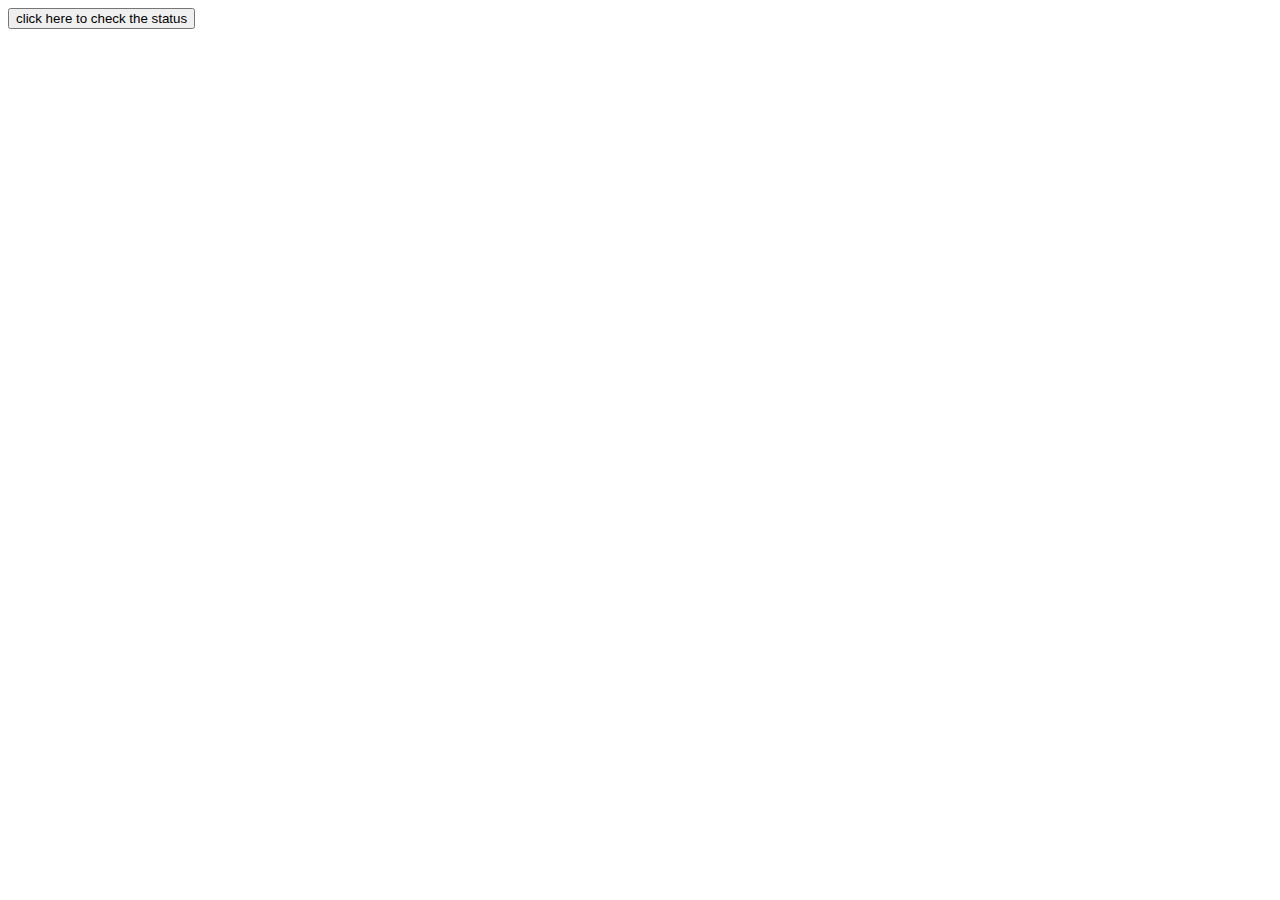
<file: Ex1/index.html>
<!DOCTYPE html>
<html lang="en">

<head>
    <meta charset="UTF-8">
    <meta http-equiv="X-UA-Compatible" content="IE=edge">
    <meta name="viewport" content="width=device-width, initial-scale=1.0">
    <link href="https://cdn.jsdelivr.net/npm/bootstrap@5.0.2/dist/css/bootstrap.min.css" rel="stylesheet"
        integrity="sha384-EVSTQN3/azprG1Anm3QDgpJLIm9Nao0Yz1ztcQTwFspd3yD65VohhpuuCOmLASjC" crossorigin="anonymous">
    <link rel="stylesheet" href="style.css">
    <script src="https://ajax.googleapis.com/ajax/libs/jquery/3.6.0/jquery.min.js"></script>
    <title>Exercise_3</title>
</head>
<body>
    <!--  <h2>This is my heading</h2> -->
   
   

    <!-- <button>Click me</button> --> 

    <!-- <h3>This is my heading</h3>
    <p>This is my First paragraph</p> -->
  
    <!-- <button>Click me</button>
    -->

    <!-- <p id="p2">This is my second paragraph</p> -->

<!-- NAME : <input type="text">
Email : <input type="text"> -->



 <!-- <button>Animation button</button> -->
<!-- <div id="flip" style="text-align: center; padding: 5px; border: 1px solid black; background-color:red;">click to slide down panel</div><br> -->
<!-- <div style="position: absolute; width: 100px; height: 100px; background-color:blue;">hello</div> -->

<!------Animation Stop--------->
<!-- <div id="panel">hello world</div> -->

<!-- <div>the para will hidden</div>
<button>chining</button> -->


<!------get content-------->

<!-- <p id="w3s"><a href="https://www.w3schools.com" value="this is value">W3Schools.com</a></p>
<button>show href value</button> -->

<!----append----->

<!-- <p id="test1">first para</p>
<p id="test2">second para</p>

<ol>
    <li>Aravindh</li>
    <li>Karthika</li>
    <li>Akaran</li>
</ol>



<button id="btn1">append para</button>
<button id="btn2">append ol</button> -->

<!--------prepend--------->

 <!-- <p id="test1">first para</p>
<p id="test2">second para</p>

<ol>
    <li>Aravindh</li>
    <li>Karthika</li>
    <li>Akaran</li>
</ol> -->

<!-- <img src="/images/w3jquery.gif" alt="jquery" style="width:100px; height:100px;">

<button id="btn1">Inset before</button>
<button id="btn2">insert after</button> -->
<!-- 
<div style="color:red; background-color:yellow; height:200px; width:400px;">

    <p>Lorem ipsum dolor sit amet.</p>
    <p>Lorem ipsum dolor sit amet.</p>
    <p>Lorem ipsum dolor sit amet.</p>

</div>

<button>remove</button> -->

<!-- <div id="div1">see change the content -->
<button>click here to check the status</button>

</div>
    
</body>
<script src="https://cdn.jsdelivr.net/npm/@popperjs/core@2.9.2/dist/umd/popper.min.js"
    integrity="sha384-IQsoLXl5PILFhosVNubq5LC7Qb9DXgDA9i+tQ8Zj3iwWAwPtgFTxbJ8NT4GN1R8p"
    crossorigin="anonymous"></script>
<script src="https://cdn.jsdelivr.net/npm/bootstrap@5.0.2/dist/js/bootstrap.min.js"
    integrity="sha384-cVKIPhGWiC2Al4u+LWgxfKTRIcfu0JTxR+EQDz/bgldoEyl4H0zUF0QKbrJ0EcQF"
    crossorigin="anonymous"></script>
<script src="script.js"></script>
</body>

</html>
</file>
<file: Ex1/style.css>
/* #flip,#panel{
    padding: 5px;
  font-size: 18px;
  text-align: center;
  background-color: #555;
  color: white;
  border: solid 1px #666;
  border-radius: 3px;
}
#panel{
    padding: 50px;
    display: none;
} */
</file>
